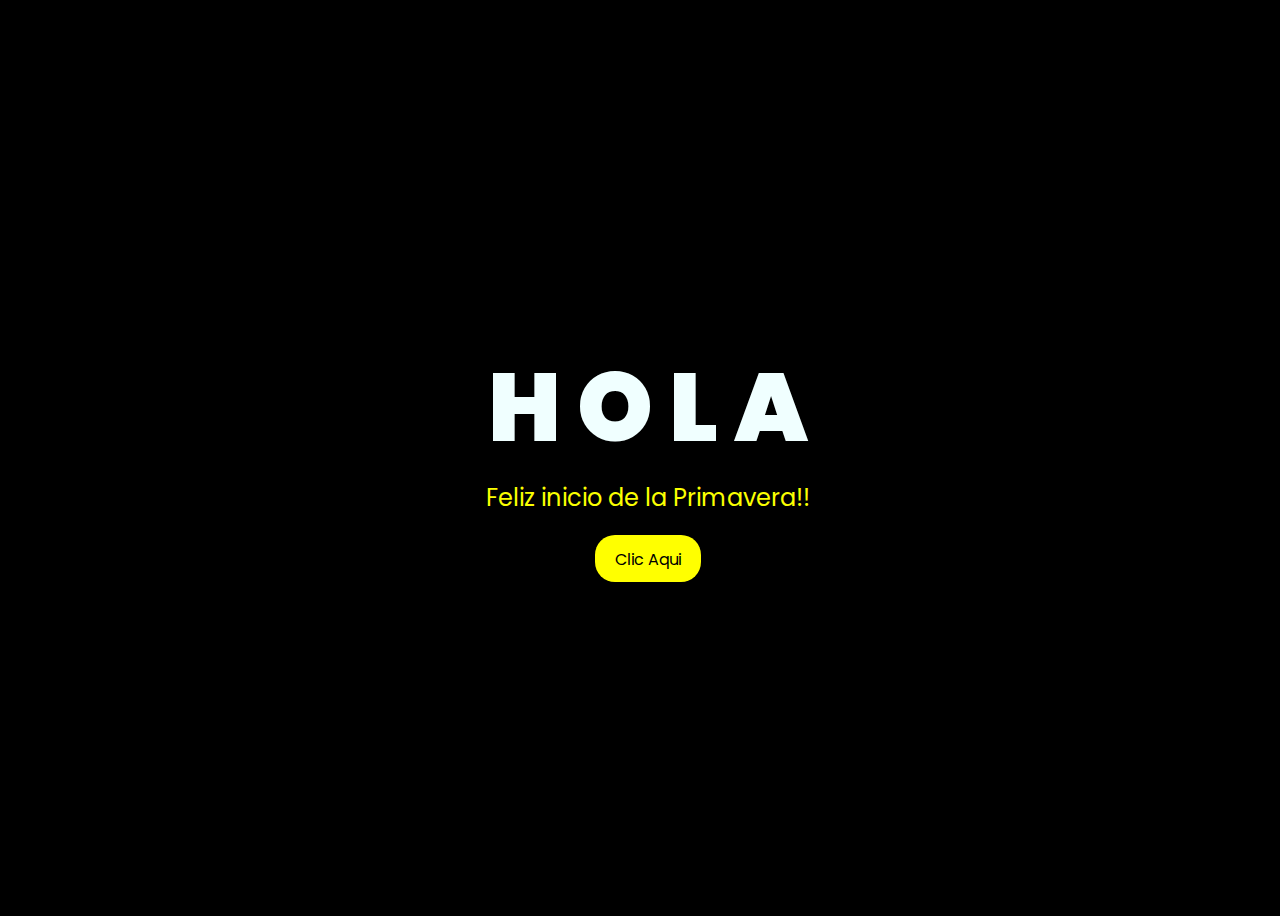
<file: index.html>
<!DOCTYPE html>
<html lang="en">
<head>
    <meta charset="UTF-8">
    <meta http-equiv="X-UA-Compatible" content="IE=edge">
    <meta name="viewport" content="width=device-width, initial-scale=1.0">
    <link rel="stylesheet" href="css/style.css">
    <link rel="icon" href="img/flowers.png" type="image/x-icon">
    <title>FLORES</title>
</head>
<body>
    <div class="greetings">

        <span>H</span>
        <span>O</span>
        <span>L</span>
        <span>A</span>
    </div>
    <div class="greetings">
        <span></span>
        <span></span>
        <span></span>
        <span></span>
        <span></span>
        <span></span>
    </div>
    <div class="description">
        <span>Feliz inicio de la Primavera!!</span>
    </div>
    <div class="button">
        <button>
            <a href="FLORES.html">Clic Aqui</a>
        </button>
        
    </div>
</body>
</html>
</file>
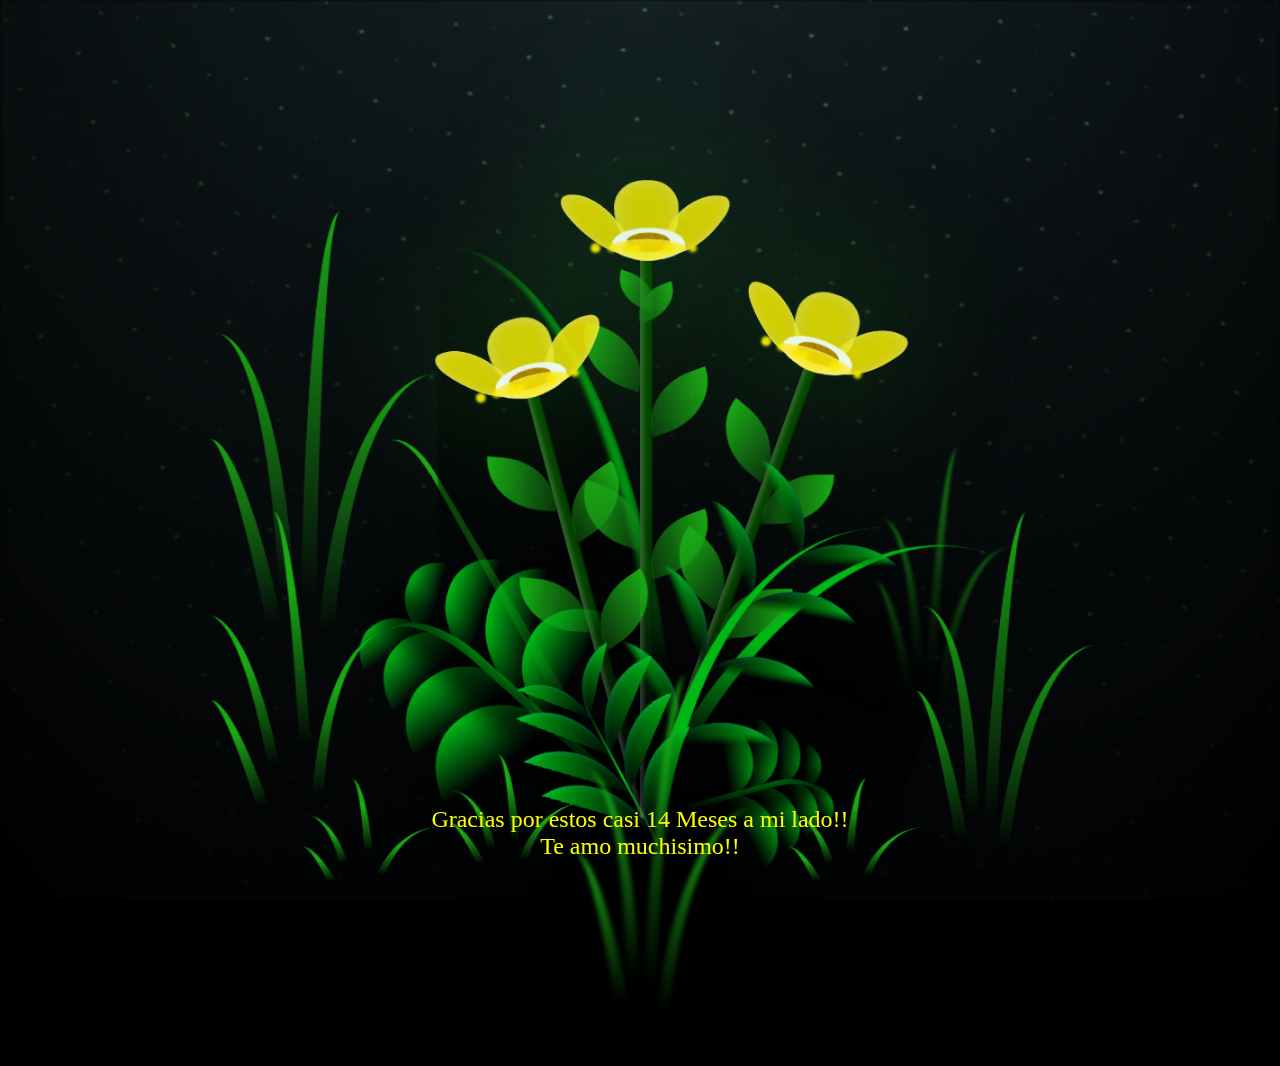
<file: FLORES.html>
<!DOCTYPE html>
<html lang="en">
<head>
    <meta charset="UTF-8">
    <meta http-equiv="X-UA-Compatible" content="IE=edge">
    <meta name="viewport" content="width=device-width, initial-scale=1.0">
    <link rel="stylesheet" href="css/main.css">
    <link rel="icon" href="img/flowers.png" type="image/x-icon">
    <title>FLORES</title>
</head>

<body class="container">
    <div class="night"></div>
    <div class="flowers">
      <div class="flower flower--1">
        <div class="flower__leafs flower__leafs--1">
          <div class="flower__leaf flower__leaf--1"></div>
          <div class="flower__leaf flower__leaf--2"></div>
          <div class="flower__leaf flower__leaf--3"></div>
          <div class="flower__leaf flower__leaf--4"></div>
          <div class="flower__white-circle"></div>
  
          <div class="flower__light flower__light--1"></div>
          <div class="flower__light flower__light--2"></div>
          <div class="flower__light flower__light--3"></div>
          <div class="flower__light flower__light--4"></div>
          <div class="flower__light flower__light--5"></div>
          <div class="flower__light flower__light--6"></div>
          <div class="flower__light flower__light--7"></div>
          <div class="flower__light flower__light--8"></div>
  
        </div>
        <div class="flower__line">
          <div class="flower__line__leaf flower__line__leaf--1"></div>
          <div class="flower__line__leaf flower__line__leaf--2"></div>
          <div class="flower__line__leaf flower__line__leaf--3"></div>
          <div class="flower__line__leaf flower__line__leaf--4"></div>
          <div class="flower__line__leaf flower__line__leaf--5"></div>
          <div class="flower__line__leaf flower__line__leaf--6"></div>
        </div>
      </div>
  
      <div class="flower flower--2">
        <div class="flower__leafs flower__leafs--2">
          <div class="flower__leaf flower__leaf--1"></div>
          <div class="flower__leaf flower__leaf--2"></div>
          <div class="flower__leaf flower__leaf--3"></div>
          <div class="flower__leaf flower__leaf--4"></div>
          <div class="flower__white-circle"></div>
  
          <div class="flower__light flower__light--1"></div>
          <div class="flower__light flower__light--2"></div>
          <div class="flower__light flower__light--3"></div>
          <div class="flower__light flower__light--4"></div>
          <div class="flower__light flower__light--5"></div>
          <div class="flower__light flower__light--6"></div>
          <div class="flower__light flower__light--7"></div>
          <div class="flower__light flower__light--8"></div>
  
        </div>
        <div class="flower__line">
          <div class="flower__line__leaf flower__line__leaf--1"></div>
          <div class="flower__line__leaf flower__line__leaf--2"></div>
          <div class="flower__line__leaf flower__line__leaf--3"></div>
          <div class="flower__line__leaf flower__line__leaf--4"></div>
        </div>
      </div>
  
      <div class="flower flower--3">
        <div class="flower__leafs flower__leafs--3">
          <div class="flower__leaf flower__leaf--1"></div>
          <div class="flower__leaf flower__leaf--2"></div>
          <div class="flower__leaf flower__leaf--3"></div>
          <div class="flower__leaf flower__leaf--4"></div>
          <div class="flower__white-circle"></div>
  
          <div class="flower__light flower__light--1"></div>
          <div class="flower__light flower__light--2"></div>
          <div class="flower__light flower__light--3"></div>
          <div class="flower__light flower__light--4"></div>
          <div class="flower__light flower__light--5"></div>
          <div class="flower__light flower__light--6"></div>
          <div class="flower__light flower__light--7"></div>
          <div class="flower__light flower__light--8"></div>
  
        </div>
        <div class="flower__line">
          <div class="flower__line__leaf flower__line__leaf--1"></div>
          <div class="flower__line__leaf flower__line__leaf--2"></div>
          <div class="flower__line__leaf flower__line__leaf--3"></div>
          <div class="flower__line__leaf flower__line__leaf--4"></div>
        </div>
      </div>
  
      <div class="grow-ans" style="--d:1.2s">
        <div class="flower__g-long">
          <div class="flower__g-long__top"></div>
          <div class="flower__g-long__bottom"></div>
        </div>
      </div>
  
      <div class="growing-grass">
        <div class="flower__grass flower__grass--1">
          <div class="flower__grass--top"></div>
          <div class="flower__grass--bottom"></div>
          <div class="flower__grass__leaf flower__grass__leaf--1"></div>
          <div class="flower__grass__leaf flower__grass__leaf--2"></div>
          <div class="flower__grass__leaf flower__grass__leaf--3"></div>
          <div class="flower__grass__leaf flower__grass__leaf--4"></div>
          <div class="flower__grass__leaf flower__grass__leaf--5"></div>
          <div class="flower__grass__leaf flower__grass__leaf--6"></div>
          <div class="flower__grass__leaf flower__grass__leaf--7"></div>
          <div class="flower__grass__leaf flower__grass__leaf--8"></div>
          <div class="flower__grass__overlay"></div>
        </div>
      </div>
  
      <div class="growing-grass">
        <div class="flower__grass flower__grass--2">
          <div class="flower__grass--top"></div>
          <div class="flower__grass--bottom"></div>
          <div class="flower__grass__leaf flower__grass__leaf--1"></div>
          <div class="flower__grass__leaf flower__grass__leaf--2"></div>
          <div class="flower__grass__leaf flower__grass__leaf--3"></div>
          <div class="flower__grass__leaf flower__grass__leaf--4"></div>
          <div class="flower__grass__leaf flower__grass__leaf--5"></div>
          <div class="flower__grass__leaf flower__grass__leaf--6"></div>
          <div class="flower__grass__leaf flower__grass__leaf--7"></div>
          <div class="flower__grass__leaf flower__grass__leaf--8"></div>
          <div class="flower__grass__overlay"></div>
        </div>
      </div>
  
      <div class="grow-ans" style="--d:2.4s">
        <div class="flower__g-right flower__g-right--1">
          <div class="leaf"></div>
        </div>
      </div>
  
      <div class="grow-ans" style="--d:2.8s">
        <div class="flower__g-right flower__g-right--2">
          <div class="leaf"></div>
        </div>
      </div>
  
      <div class="grow-ans" style="--d:2.8s">
        <div class="flower__g-front">
          <div class="flower__g-front__leaf-wrapper flower__g-front__leaf-wrapper--1">
            <div class="flower__g-front__leaf"></div>
          </div>
          <div class="flower__g-front__leaf-wrapper flower__g-front__leaf-wrapper--2">
            <div class="flower__g-front__leaf"></div>
          </div>
          <div class="flower__g-front__leaf-wrapper flower__g-front__leaf-wrapper--3">
            <div class="flower__g-front__leaf"></div>
          </div>
          <div class="flower__g-front__leaf-wrapper flower__g-front__leaf-wrapper--4">
            <div class="flower__g-front__leaf"></div>
          </div>
          <div class="flower__g-front__leaf-wrapper flower__g-front__leaf-wrapper--5">
            <div class="flower__g-front__leaf"></div>
          </div>
          <div class="flower__g-front__leaf-wrapper flower__g-front__leaf-wrapper--6">
            <div class="flower__g-front__leaf"></div>
          </div>
          <div class="flower__g-front__leaf-wrapper flower__g-front__leaf-wrapper--7">
            <div class="flower__g-front__leaf"></div>
          </div>
          <div class="flower__g-front__leaf-wrapper flower__g-front__leaf-wrapper--8">
            <div class="flower__g-front__leaf"></div>
          </div>
          <div class="flower__g-front__line"></div>
        </div>
      </div>
  
      <div class="grow-ans" style="--d:3.2s">
        <div class="flower__g-fr">
          <div class="leaf"></div>
          <div class="flower__g-fr__leaf flower__g-fr__leaf--1"></div>
          <div class="flower__g-fr__leaf flower__g-fr__leaf--2"></div>
          <div class="flower__g-fr__leaf flower__g-fr__leaf--3"></div>
          <div class="flower__g-fr__leaf flower__g-fr__leaf--4"></div>
          <div class="flower__g-fr__leaf flower__g-fr__leaf--5"></div>
          <div class="flower__g-fr__leaf flower__g-fr__leaf--6"></div>
          <div class="flower__g-fr__leaf flower__g-fr__leaf--7"></div>
          <div class="flower__g-fr__leaf flower__g-fr__leaf--8"></div>
        </div>
      </div>
  
      <div class="long-g long-g--0">
        <div class="grow-ans" style="--d:3s">
          <div class="leaf leaf--0"></div>
        </div>
        <div class="grow-ans" style="--d:2.2s">
          <div class="leaf leaf--1"></div>
        </div>
        <div class="grow-ans" style="--d:3.4s">
          <div class="leaf leaf--2"></div>
        </div>
        <div class="grow-ans" style="--d:3.6s">
          <div class="leaf leaf--3"></div>
        </div>
      </div>
  
      <div class="long-g long-g--1">
        <div class="grow-ans" style="--d:3.6s">
          <div class="leaf leaf--0"></div>
        </div>
        <div class="grow-ans" style="--d:3.8s">
          <div class="leaf leaf--1"></div>
        </div>
        <div class="grow-ans" style="--d:4s">
          <div class="leaf leaf--2"></div>
        </div>
        <div class="grow-ans" style="--d:4.2s">
          <div class="leaf leaf--3"></div>
        </div>
      </div>
  
      <div class="long-g long-g--2">
        <div class="grow-ans" style="--d:4s">
          <div class="leaf leaf--0"></div>
        </div>
        <div class="grow-ans" style="--d:4.2s">
          <div class="leaf leaf--1"></div>
        </div>
        <div class="grow-ans" style="--d:4.4s">
          <div class="leaf leaf--2"></div>
        </div>
        <div class="grow-ans" style="--d:4.6s">
          <div class="leaf leaf--3"></div>
        </div>
      </div>
  
      <div class="long-g long-g--3">
        <div class="grow-ans" style="--d:4s">
          <div class="leaf leaf--0"></div>
        </div>
        <div class="grow-ans" style="--d:4.2s">
          <div class="leaf leaf--1"></div>
        </div>
        <div class="grow-ans" style="--d:3s">
          <div class="leaf leaf--2"></div>
        </div>
        <div class="grow-ans" style="--d:3.6s">
          <div class="leaf leaf--3"></div>
        </div>
      </div>
  
      <div class="long-g long-g--4">
        <div class="grow-ans" style="--d:4s">
          <div class="leaf leaf--0"></div>
        </div>
        <div class="grow-ans" style="--d:4.2s">
          <div class="leaf leaf--1"></div>
        </div>
        <div class="grow-ans" style="--d:3s">
          <div class="leaf leaf--2"></div>
        </div>
        <div class="grow-ans" style="--d:3.6s">
          <div class="leaf leaf--3"></div>
        </div>
      </div>
  
      <div class="long-g long-g--5">
        <div class="grow-ans" style="--d:4s">
          <div class="leaf leaf--0"></div>
        </div>
        <div class="grow-ans" style="--d:4.2s">
          <div class="leaf leaf--1"></div>
        </div>
        <div class="grow-ans" style="--d:3s">
          <div class="leaf leaf--2"></div>
        </div>
        <div class="grow-ans" style="--d:3.6s">
          <div class="leaf leaf--3"></div>
        </div>
      </div>
  
      <div class="long-g long-g--6">
        <div class="grow-ans" style="--d:4.2s">
          <div class="leaf leaf--0"></div>
        </div>
        <div class="grow-ans" style="--d:4.4s">
          <div class="leaf leaf--1"></div>
        </div>
        <div class="grow-ans" style="--d:4.6s">
          <div class="leaf leaf--2"></div>
        </div>
        <div class="grow-ans" style="--d:4.8s">
          <div class="leaf leaf--3"></div>
        </div>
      </div>
  
      <div class="long-g long-g--7">
        <div class="grow-ans" style="--d:3s">
          <div class="leaf leaf--0"></div>
        </div>
        <div class="grow-ans" style="--d:3.2s">
          <div class="leaf leaf--1"></div>
        </div>
        <div class="grow-ans" style="--d:3.5s">
          <div class="leaf leaf--2"></div>
        </div>
        <div class="grow-ans" style="--d:3.6s">
          <div class="leaf leaf--3"></div>
        </div>
      </div>
    </div>
    <div class="description">
      <span>Gracias por estos casi 14 Meses a mi lado!!</span><br>
      <span>Te amo muchisimo!!</span>
    </div>
    <script src="main.js"></script>
  </body>
</html>
</file>
<file: css/style.css>
@import url('https://fonts.googleapis.com/css2?family=Poppins:ital,wght@0,500;1,900&display=swap');
*{
    font-family: 'Poppins',cursive;
}
body{
    color: azure;
    width: 100%;
    height: 100vh;
    display: flex;
    flex-direction: column;
    align-items: center;
    justify-content: center;
    background-color: black;
}
.greetings{
    font-size: 6rem;
    font-weight: 900;
}
.greetings > span{
    animation: glow 2.5s ease-in-out infinite;
}
@keyframes glow{
    0%, 100%{
        color: #fff;
        text-shadow: 0 0 12px #fbff00, 0 0 50px #fbff00, 0 0 100px #fbff00;
    }
    10%, 90%{
        color: #696565;
        text-shadow: none;
    }
}
.greetings > span:nth-child(2){
    animation-delay: .2s ;
}
.greetings > span:nth-child(3){
    animation-delay: .4s ;
}
.greetings > span:nth-child(4){
    animation-delay: .6s;
}
.greetings > span:nth-child(5){
    animation-delay: .8s;
}


.button a{
    text-decoration: none;
    font-size: 1rem;
    color: #111;
}

@media screen and (max-width:574px){
    .greetings{
        display: block;
        font-size: 3rem;
        font-weight: 500;
        text-align: center;
    }
    .description{
        font-size: 1rem;
    }
    
    .button a{
        font-size: .5rem;
    }
}

.description{
    font-size: 1.5rem;
    margin-bottom: 20px;
}
.description{
    color: #fbff00;
}

/* Estilo para el botón */
.button button {
    background-color: yellow; /* Fondo amarillo */
    border: none; /* Sin bordes */
    padding: 10px 20px; /* Ajusta el relleno según tu preferencia */
    font-size: 18px; /* Tamaño de fuente */
    cursor: pointer;
    position: relative; /* Necesario para el resplandor */
    border-radius: 20px; /* Esquinas redondeadas */
    transition: background-color 0.3s ease-in-out; /* Transición suave para el color de fondo */
  }
  
  /* Estilo para el enlace dentro del botón */
  .button button a {
    text-decoration: none; /* Elimina el subrayado del enlace */
    color: inherit; /* Hereda el color del texto del botón */
  }
  
  /* Efecto de resplandor al pasar el cursor sobre el botón */
  .button button:hover {
    background-color: orange; /* Cambia el color de fondo al pasar el mouse a naranja */
    box-shadow: 0 0 10px yellow, 0 0 20px yellow, 0 0 30px yellow; /* Efecto de resplandor amarillo */
  }
</file>
<file: css/main.css>
*,
*::after,
*::before {
  padding: 0;
  margin: 0;
  box-sizing: border-box;
}

:root {
  --dark-color: #000;
}

body {
  display: flex;
  align-items: flex-end;
  justify-content: center;
  min-height: 100vh;
  background-color: var(--dark-color);
  overflow: hidden;
  perspective: 1000px;
}

.night {
  position: fixed;
  left: 50%;
  top: 0;
  transform: translateX(-50%);
  width: 100%;
  height: 100%;
  filter: blur(0.1vmin);
  background-image: radial-gradient(ellipse at top, transparent 0%, var(--dark-color)), 
  radial-gradient(ellipse at bottom, var(--dark-color), rgba(145, 233, 255, 0.2)), 
  repeating-linear-gradient(220deg, rgb(0, 0, 0) 0px, rgb(0, 0, 0) 19px, transparent 19px, 
  transparent 22px), repeating-linear-gradient(189deg, rgb(0, 0, 0) 0px, rgb(0, 0, 0) 19px, 
  transparent 19px, transparent 22px), repeating-linear-gradient(148deg, rgb(0, 0, 0) 0px, 
  rgb(0, 0, 0) 19px, transparent 19px, transparent 22px), linear-gradient(90deg, rgb(21, 255, 0), 
  rgb(240, 240, 240));
}

.flowers {
  position: relative;
  transform: scale(0.9);
}

.flower {
  position: absolute;
  bottom: 10vmin;
  transform-origin: bottom center;
  z-index: 10;
  --fl-speed: 0.8s;
}
.flower--1 {
  -webkit-animation: moving-flower-1 4s linear infinite;
          animation: moving-flower-1 4s linear infinite;
}
.flower--1 .flower__line {
  height: 70vmin;
  -webkit-animation-delay: 0.3s;
          animation-delay: 0.3s;
}
.flower--1 .flower__line__leaf--1 {
  -webkit-animation: blooming-leaf-right var(--fl-speed) 1.6s backwards;
          animation: blooming-leaf-right var(--fl-speed) 1.6s backwards;
}
.flower--1 .flower__line__leaf--2 {
  -webkit-animation: blooming-leaf-right var(--fl-speed) 1.4s backwards;
          animation: blooming-leaf-right var(--fl-speed) 1.4s backwards;
}
.flower--1 .flower__line__leaf--3 {
  -webkit-animation: blooming-leaf-left var(--fl-speed) 1.2s backwards;
          animation: blooming-leaf-left var(--fl-speed) 1.2s backwards;
}
.flower--1 .flower__line__leaf--4 {
  -webkit-animation: blooming-leaf-left var(--fl-speed) 1s backwards;
          animation: blooming-leaf-left var(--fl-speed) 1s backwards;
}
.flower--1 .flower__line__leaf--5 {
  -webkit-animation: blooming-leaf-right var(--fl-speed) 1.8s backwards;
          animation: blooming-leaf-right var(--fl-speed) 1.8s backwards;
}
.flower--1 .flower__line__leaf--6 {
  -webkit-animation: blooming-leaf-left var(--fl-speed) 2s backwards;
          animation: blooming-leaf-left var(--fl-speed) 2s backwards;
}
.flower--2 {
  left: 50%;
  transform: rotate(20deg);
  -webkit-animation: moving-flower-2 4s linear infinite;
          animation: moving-flower-2 4s linear infinite;
}
.flower--2 .flower__line {
  height: 60vmin;
  -webkit-animation-delay: 0.6s;
          animation-delay: 0.6s;
}
.flower--2 .flower__line__leaf--1 {
  -webkit-animation: blooming-leaf-right var(--fl-speed) 1.9s backwards;
          animation: blooming-leaf-right var(--fl-speed) 1.9s backwards;
}
.flower--2 .flower__line__leaf--2 {
  -webkit-animation: blooming-leaf-right var(--fl-speed) 1.7s backwards;
          animation: blooming-leaf-right var(--fl-speed) 1.7s backwards;
}
.flower--2 .flower__line__leaf--3 {
  -webkit-animation: blooming-leaf-left var(--fl-speed) 1.5s backwards;
          animation: blooming-leaf-left var(--fl-speed) 1.5s backwards;
}
.flower--2 .flower__line__leaf--4 {
  -webkit-animation: blooming-leaf-left var(--fl-speed) 1.3s backwards;
          animation: blooming-leaf-left var(--fl-speed) 1.3s backwards;
}
.flower--3 {
  left: 50%;
  transform: rotate(-15deg);
  -webkit-animation: moving-flower-3 4s linear infinite;
          animation: moving-flower-3 4s linear infinite;
}
.flower--3 .flower__line {
  -webkit-animation-delay: 0.9s;
          animation-delay: 0.9s;
}
.flower--3 .flower__line__leaf--1 {
  -webkit-animation: blooming-leaf-right var(--fl-speed) 2.5s backwards;
          animation: blooming-leaf-right var(--fl-speed) 2.5s backwards;
}
.flower--3 .flower__line__leaf--2 {
  -webkit-animation: blooming-leaf-right var(--fl-speed) 2.3s backwards;
          animation: blooming-leaf-right var(--fl-speed) 2.3s backwards;
}
.flower--3 .flower__line__leaf--3 {
  -webkit-animation: blooming-leaf-left var(--fl-speed) 2.1s backwards;
          animation: blooming-leaf-left var(--fl-speed) 2.1s backwards;
}
.flower--3 .flower__line__leaf--4 {
  -webkit-animation: blooming-leaf-left var(--fl-speed) 1.9s backwards;
          animation: blooming-leaf-left var(--fl-speed) 1.9s backwards;
}
.flower__leafs {
  position: relative;
  -webkit-animation: blooming-flower 2s backwards;
          animation: blooming-flower 2s backwards;
}
.flower__leafs--1 {
  -webkit-animation-delay: 1.1s;
          animation-delay: 1.1s;
}
.flower__leafs--2 {
  -webkit-animation-delay: 1.4s;
          animation-delay: 1.4s;
}
.flower__leafs--3 {
  -webkit-animation-delay: 1.7s;
          animation-delay: 1.7s;
}
.flower__leafs::after {
  content: "";
  position: absolute;
  left: 0;
  top: 0;
  transform: translate(-50%, -100%);
  width: 8vmin;
  height: 8vmin;
  background-color: #1aaa15;
  filter: blur(10vmin);
}
.flower__leaf {
  position: absolute;
  bottom: 0;
  left: 50%;
  width: 8vmin;
  height: 11vmin;
  border-radius: 51% 49% 47% 53%/44% 45% 55% 69%;
  background-color: #1aaa15;
  background-image: linear-gradient(to top, #fce700, #fce700);
  transform-origin: bottom center;
  opacity: 0.9;
  box-shadow: inset 0 0 2vmin rgba(255, 255, 255, 0.5);
}
.flower__leaf--1 {
  transform: translate(-10%, 1%) rotateY(40deg) rotateX(-50deg);
}
.flower__leaf--2 {
  transform: translate(-50%, -4%) rotateX(40deg);
}
.flower__leaf--3 {
  transform: translate(-90%, 0%) rotateY(45deg) rotateX(50deg);
}
.flower__leaf--4 {
  width: 8vmin;
  height: 8vmin;
  transform-origin: bottom left;
  border-radius: 4vmin 10vmin 4vmin 4vmin;
  transform: translate(0%, 18%) rotateX(70deg) rotate(-43deg);
  background-image: linear-gradient(to top, #fce700, #fce700);
  z-index: 1;
  opacity: 0.8;
}
.flower__white-circle {
  position: absolute;
  left: -3.5vmin;
  top: -3vmin;
  width: 9vmin;
  height: 4vmin;
  border-radius: 50%;
  background-color: #ffffff;
}
.flower__white-circle::after {
  content: "";
  position: absolute;
  left: 50%;
  top: 45%;
  transform: translate(-50%, -50%);
  width: 60%;
  height: 60%;
  border-radius: inherit;
  background-image: repeating-linear-gradient(135deg, rgba(0, 0, 0, 0.03) 0px, 
  rgba(0, 0, 0, 0.03) 1px, transparent 1px, transparent 12px), repeating-linear-gradient(45deg, 
  rgba(0, 0, 0, 0.03) 0px, rgba(0, 0, 0, 0.03) 1px, transparent 1px, transparent 12px), 
  repeating-linear-gradient(67.5deg, rgba(0, 0, 0, 0.03) 0px, rgba(0, 0, 0, 0.03) 1px, 
  transparent 1px, transparent 12px), repeating-linear-gradient(135deg, rgba(0, 0, 0, 0.03) 0px, 
  rgba(0, 0, 0, 0.03) 1px, transparent 1px, transparent 12px), repeating-linear-gradient(45deg, 
  rgba(0, 0, 0, 0.03) 0px, rgba(0, 0, 0, 0.03) 1px, transparent 1px, transparent 12px), 
  repeating-linear-gradient(112.5deg, rgba(0, 0, 0, 0.03) 0px, rgba(0, 0, 0, 0.03) 1px, 
  transparent 1px, transparent 12px), repeating-linear-gradient(112.5deg, rgba(0, 0, 0, 0.03) 0px, 
  rgba(0, 0, 0, 0.03) 1px, transparent 1px, transparent 12px), repeating-linear-gradient(45deg, 
  rgba(0, 0, 0, 0.03) 0px, rgba(0, 0, 0, 0.03) 1px, transparent 1px, transparent 12px), 
  repeating-linear-gradient(22.5deg, rgba(0, 0, 0, 0.03) 0px, rgba(0, 0, 0, 0.03) 1px, 
  transparent 1px, transparent 12px), repeating-linear-gradient(45deg, rgba(0, 0, 0, 0.03) 0px, 
  rgba(0, 0, 0, 0.03) 1px, transparent 1px, transparent 12px), repeating-linear-gradient(22.5deg, 
  rgba(0, 0, 0, 0.03) 0px, rgba(0, 0, 0, 0.03) 1px, transparent 1px, transparent 12px), 
  repeating-linear-gradient(135deg, rgba(0, 0, 0, 0.03) 0px, rgba(0, 0, 0, 0.03) 1px, 
  transparent 1px, transparent 12px), repeating-linear-gradient(157.5deg, rgba(0, 0, 0, 0.03) 0px, 
  rgba(0, 0, 0, 0.03) 1px, transparent 1px, transparent 12px), repeating-linear-gradient(67.5deg, 
  rgba(0, 0, 0, 0.03) 0px, rgba(0, 0, 0, 0.03) 1px, transparent 1px, transparent 12px), 
  repeating-linear-gradient(67.5deg, rgba(0, 0, 0, 0.03) 0px, rgba(0, 0, 0, 0.03) 1px, 
  transparent 1px, transparent 12px), linear-gradient(90deg, rgb(190, 133, 0), rgb(190, 133, 0));
}
.flower__line {
  height: 55vmin;
  width: 1.5vmin;
  background-image: linear-gradient(to left, rgba(0, 0, 0, 0.2), transparent, 
  rgba(255, 255, 255, 0.2)), linear-gradient(to top, transparent 10%, #064600, #064600);
  box-shadow: inset 0 0 2px rgba(0, 0, 0, 0.5);
  -webkit-animation: grow-flower-tree 4s backwards;
          animation: grow-flower-tree 4s backwards;
}
.flower__line__leaf {
  --w: 7vmin;
  --h: calc(var(--w) + 2vmin);
  position: absolute;
  top: 20%;
  left: 90%;
  width: var(--w);
  height: var(--h);
  border-top-right-radius: var(--h);
  border-bottom-left-radius: var(--h);
  background-image: linear-gradient(to top, rgba(20, 122, 20, 0.4), #1aaa15);
}
.flower__line__leaf--1 {
  transform: rotate(70deg) rotateY(30deg);
}
.flower__line__leaf--2 {
  top: 45%;
  transform: rotate(70deg) rotateY(30deg);
}
.flower__line__leaf--3, .flower__line__leaf--4, .flower__line__leaf--6 {
  border-top-right-radius: 0;
  border-bottom-left-radius: 0;
  border-top-left-radius: var(--h);
  border-bottom-right-radius: var(--h);
  left: -460%;
  top: 12%;
  transform: rotate(-70deg) rotateY(30deg);
}
.flower__line__leaf--4 {
  top: 40%;
}
.flower__line__leaf--5 {
  top: 0;
  transform-origin: left;
  transform: rotate(70deg) rotateY(30deg) scale(0.6);
}
.flower__line__leaf--6 {
  top: -2%;
  left: -450%;
  transform-origin: right;
  transform: rotate(-70deg) rotateY(30deg) scale(0.6);
}
.flower__light {
  position: absolute;
  bottom: 0vmin;
  width: 1vmin;
  height: 1vmin;
  background-color: rgb(255, 251, 0);
  border-radius: 50%;
  filter: blur(0.2vmin);
  -webkit-animation: light-ans 4s linear infinite backwards;
          animation: light-ans 4s linear infinite backwards;
}
.flower__light:nth-child(odd) {
  background-color: #fce700;
}
.flower__light--1 {
  left: -2vmin;
  -webkit-animation-delay: 1s;
          animation-delay: 1s;
}
.flower__light--2 {
  left: 3vmin;
  -webkit-animation-delay: 0.5s;
          animation-delay: 0.5s;
}
.flower__light--3 {
  left: -6vmin;
  -webkit-animation-delay: 0.3s;
          animation-delay: 0.3s;
}
.flower__light--4 {
  left: 6vmin;
  -webkit-animation-delay: 0.9s;
          animation-delay: 0.9s;
}
.flower__light--5 {
  left: -1vmin;
  -webkit-animation-delay: 1.5s;
          animation-delay: 1.5s;
}
.flower__light--6 {
  left: -4vmin;
  -webkit-animation-delay: 3s;
          animation-delay: 3s;
}
.flower__light--7 {
  left: 3vmin;
  -webkit-animation-delay: 2s;
          animation-delay: 2s;
}
.flower__light--8 {
  left: -6vmin;
  -webkit-animation-delay: 3.5s;
          animation-delay: 3.5s;
}
.flower__grass {
  --c: #00b815;
  --line-w: 1.5vmin;
  position: absolute;
  bottom: 12vmin;
  left: -7vmin;
  display: flex;
  flex-direction: column;
  align-items: flex-end;
  z-index: 20;
  transform-origin: bottom center;
  transform: rotate(-48deg) rotateY(40deg);
}
.flower__grass--1 {
  -webkit-animation: moving-grass 2s linear infinite;
          animation: moving-grass 2s linear infinite;
}
.flower__grass--2 {
  left: 2vmin;
  bottom: 10vmin;
  transform: scale(0.5) rotate(75deg) rotateX(10deg) rotateY(-200deg);
  opacity: 0.8;
  z-index: 0;
  -webkit-animation: moving-grass--2 1.5s linear infinite;
          animation: moving-grass--2 1.5s linear infinite;
}
.flower__grass--top {
  width: 7vmin;
  height: 10vmin;
  border-top-right-radius: 100%;
  border-right: var(--line-w) solid var(--c);
  transform-origin: bottom center;
  transform: rotate(-2deg);
}
.flower__grass--bottom {
  margin-top: -2px;
  width: var(--line-w);
  height: 25vmin;
  background-image: linear-gradient(to top, transparent, var(--c));
}
.flower__grass__leaf {
  --size: 10vmin;
  position: absolute;
  width: calc(var(--size) * 2.1);
  height: var(--size);
  border-top-left-radius: var(--size);
  border-top-right-radius: var(--size);
  background-image: linear-gradient(to top, transparent, transparent 30%, var(--c));
  z-index: 100;
}
.flower__grass__leaf--1 {
  top: -6%;
  left: 30%;
  --size: 6vmin;
  transform: rotate(-20deg);
  -webkit-animation: growing-grass-ans--1 2s 2.6s backwards;
          animation: growing-grass-ans--1 2s 2.6s backwards;
}
@-webkit-keyframes growing-grass-ans--1 {
  0% {
    transform-origin: bottom left;
    transform: rotate(-20deg) scale(0);
  }
}
@keyframes growing-grass-ans--1 {
  0% {
    transform-origin: bottom left;
    transform: rotate(-20deg) scale(0);
  }
}
.flower__grass__leaf--2 {
  top: -5%;
  left: -110%;
  --size: 6vmin;
  transform: rotate(10deg);
  -webkit-animation: growing-grass-ans--2 2s 2.4s linear backwards;
          animation: growing-grass-ans--2 2s 2.4s linear backwards;
}
@-webkit-keyframes growing-grass-ans--2 {
  0% {
    transform-origin: bottom right;
    transform: rotate(10deg) scale(0);
  }
}
@keyframes growing-grass-ans--2 {
  0% {
    transform-origin: bottom right;
    transform: rotate(10deg) scale(0);
  }
}
.flower__grass__leaf--3 {
  top: 5%;
  left: 60%;
  --size: 8vmin;
  transform: rotate(-18deg) rotateX(-20deg);
  -webkit-animation: growing-grass-ans--3 2s 2.2s linear backwards;
          animation: growing-grass-ans--3 2s 2.2s linear backwards;
}
@-webkit-keyframes growing-grass-ans--3 {
  0% {
    transform-origin: bottom left;
    transform: rotate(-18deg) rotateX(-20deg) scale(0);
  }
}
@keyframes growing-grass-ans--3 {
  0% {
    transform-origin: bottom left;
    transform: rotate(-18deg) rotateX(-20deg) scale(0);
  }
}
.flower__grass__leaf--4 {
  top: 6%;
  left: -135%;
  --size: 8vmin;
  transform: rotate(2deg);
  -webkit-animation: growing-grass-ans--4 2s 2s linear backwards;
          animation: growing-grass-ans--4 2s 2s linear backwards;
}
@-webkit-keyframes growing-grass-ans--4 {
  0% {
    transform-origin: bottom right;
    transform: rotate(2deg) scale(0);
  }
}
@keyframes growing-grass-ans--4 {
  0% {
    transform-origin: bottom right;
    transform: rotate(2deg) scale(0);
  }
}
.flower__grass__leaf--5 {
  top: 20%;
  left: 60%;
  --size: 10vmin;
  transform: rotate(-24deg) rotateX(-20deg);
  -webkit-animation: growing-grass-ans--5 2s 1.8s linear backwards;
          animation: growing-grass-ans--5 2s 1.8s linear backwards;
}
@-webkit-keyframes growing-grass-ans--5 {
  0% {
    transform-origin: bottom left;
    transform: rotate(-24deg) rotateX(-20deg) scale(0);
  }
}
@keyframes growing-grass-ans--5 {
  0% {
    transform-origin: bottom left;
    transform: rotate(-24deg) rotateX(-20deg) scale(0);
  }
}
.flower__grass__leaf--6 {
  top: 22%;
  left: -180%;
  --size: 10vmin;
  transform: rotate(10deg);
  -webkit-animation: growing-grass-ans--6 2s 1.6s linear backwards;
          animation: growing-grass-ans--6 2s 1.6s linear backwards;
}
@-webkit-keyframes growing-grass-ans--6 {
  0% {
    transform-origin: bottom right;
    transform: rotate(10deg) scale(0);
  }
}
@keyframes growing-grass-ans--6 {
  0% {
    transform-origin: bottom right;
    transform: rotate(10deg) scale(0);
  }
}
.flower__grass__leaf--7 {
  top: 39%;
  left: 70%;
  --size: 10vmin;
  transform: rotate(-10deg);
  -webkit-animation: growing-grass-ans--7 2s 1.4s linear backwards;
          animation: growing-grass-ans--7 2s 1.4s linear backwards;
}
@-webkit-keyframes growing-grass-ans--7 {
  0% {
    transform-origin: bottom left;
    transform: rotate(-10deg) scale(0);
  }
}
@keyframes growing-grass-ans--7 {
  0% {
    transform-origin: bottom left;
    transform: rotate(-10deg) scale(0);
  }
}
.flower__grass__leaf--8 {
  top: 40%;
  left: -215%;
  --size: 11vmin;
  transform: rotate(10deg);
  -webkit-animation: growing-grass-ans--8 2s 1.2s linear backwards;
          animation: growing-grass-ans--8 2s 1.2s linear backwards;
}
@-webkit-keyframes growing-grass-ans--8 {
  0% {
    transform-origin: bottom right;
    transform: rotate(10deg) scale(0);
  }
}
@keyframes growing-grass-ans--8 {
  0% {
    transform-origin: bottom right;
    transform: rotate(10deg) scale(0);
  }
}
.flower__grass__overlay {
  position: absolute;
  top: -10%;
  right: 0%;
  width: 100%;
  height: 100%;
  background-color: rgba(0, 0, 0, 0.6);
  filter: blur(1.5vmin);
  z-index: 100;
}
.flower__g-long {
  --w: 2vmin;
  --h: 6vmin;
  --c: #1aaa15;
  position: absolute;
  bottom: 10vmin;
  left: -3vmin;
  transform-origin: bottom center;
  transform: rotate(-30deg) rotateY(-20deg);
  display: flex;
  flex-direction: column;
  align-items: flex-end;
  -webkit-animation: flower-g-long-ans 3s linear infinite;
          animation: flower-g-long-ans 3s linear infinite;
}
@-webkit-keyframes flower-g-long-ans {
  0%, 100% {
    transform: rotate(-30deg) rotateY(-20deg);
  }
  50% {
    transform: rotate(-32deg) rotateY(-20deg);
  }
}
@keyframes flower-g-long-ans {
  0%, 100% {
    transform: rotate(-30deg) rotateY(-20deg);
  }
  50% {
    transform: rotate(-32deg) rotateY(-20deg);
  }
}
.flower__g-long__top {
  top: calc(var(--h) * -1);
  width: calc(var(--w) + 1vmin);
  height: var(--h);
  border-top-right-radius: 100%;
  border-right: 0.7vmin solid var(--c);
  transform: translate(-0.7vmin, 1vmin);
}
.flower__g-long__bottom {
  width: var(--w);
  height: 50vmin;
  transform-origin: bottom center;
  background-image: linear-gradient(to top, transparent 30%, var(--c));
  box-shadow: inset 0 0 2px rgba(0, 0, 0, 0.5);
  -webkit-clip-path: polygon(35% 0, 65% 1%, 100% 100%, 0% 100%);
          clip-path: polygon(35% 0, 65% 1%, 100% 100%, 0% 100%);
}
.flower__g-right {
  position: absolute;
  bottom: 6vmin;
  left: -2vmin;
  transform-origin: bottom left;
  transform: rotate(20deg);
}
.flower__g-right .leaf {
  width: 30vmin;
  height: 50vmin;
  border-top-left-radius: 100%;
  border-left: 2vmin solid #00b815;
  background-image: linear-gradient(to bottom, transparent, var(--dark-color) 60%);
  -webkit-mask-image: linear-gradient(to top, transparent 30%, #00b815 60%);
}
.flower__g-right--1 {
  -webkit-animation: flower-g-right-ans 2.5s linear infinite;
          animation: flower-g-right-ans 2.5s linear infinite;
}
.flower__g-right--2 {
  left: 5vmin;
  transform: rotateY(-180deg);
  -webkit-animation: flower-g-right-ans--2 3s linear infinite;
          animation: flower-g-right-ans--2 3s linear infinite;
}
.flower__g-right--2 .leaf {
  height: 75vmin;
  filter: blur(0.3vmin);
  opacity: 0.8;
}
@-webkit-keyframes flower-g-right-ans {
  0%, 100% {
    transform: rotate(20deg);
  }
  50% {
    transform: rotate(24deg) rotateX(-20deg);
  }
}
@keyframes flower-g-right-ans {
  0%, 100% {
    transform: rotate(20deg);
  }
  50% {
    transform: rotate(24deg) rotateX(-20deg);
  }
}
@-webkit-keyframes flower-g-right-ans--2 {
  0%, 100% {
    transform: rotateY(-180deg) rotate(0deg) rotateX(-20deg);
  }
  50% {
    transform: rotateY(-180deg) rotate(6deg) rotateX(-20deg);
  }
}
@keyframes flower-g-right-ans--2 {
  0%, 100% {
    transform: rotateY(-180deg) rotate(0deg) rotateX(-20deg);
  }
  50% {
    transform: rotateY(-180deg) rotate(6deg) rotateX(-20deg);
  }
}
.flower__g-front {
  position: absolute;
  bottom: 6vmin;
  left: 2.5vmin;
  z-index: 100;
  transform-origin: bottom center;
  transform: rotate(-28deg) rotateY(30deg) scale(1.04);
  -webkit-animation: flower__g-front-ans 2s linear infinite;
          animation: flower__g-front-ans 2s linear infinite;
}
@-webkit-keyframes flower__g-front-ans {
  0%, 100% {
    transform: rotate(-28deg) rotateY(30deg) scale(1.04);
  }
  50% {
    transform: rotate(-35deg) rotateY(40deg) scale(1.04);
  }
}
@keyframes flower__g-front-ans {
  0%, 100% {
    transform: rotate(-28deg) rotateY(30deg) scale(1.04);
  }
  50% {
    transform: rotate(-35deg) rotateY(40deg) scale(1.04);
  }
}
.flower__g-front__line {
  width: 0.3vmin;
  height: 20vmin;
  background-image: linear-gradient(to top, transparent, #00b815, transparent 100%);
  position: relative;
}
.flower__g-front__leaf-wrapper {
  position: absolute;
  top: 0;
  left: 0;
  transform-origin: bottom left;
  transform: rotate(10deg);
}
.flower__g-front__leaf-wrapper:nth-child(even) {
  left: 0vmin;
  transform: rotateY(-180deg) rotate(5deg);
  -webkit-animation: flower__g-front__leaf-left-ans 1s ease-in backwards;
          animation: flower__g-front__leaf-left-ans 1s ease-in backwards;
}
.flower__g-front__leaf-wrapper:nth-child(odd) {
  -webkit-animation: flower__g-front__leaf-ans 1s ease-in backwards;
          animation: flower__g-front__leaf-ans 1s ease-in backwards;
}
.flower__g-front__leaf-wrapper--1 {
  top: -8vmin;
  transform: scale(0.7);
  -webkit-animation: flower__g-front__leaf-ans 1s 5.5s ease-in backwards !important;
          animation: flower__g-front__leaf-ans 1s 5.5s ease-in backwards !important;
}
.flower__g-front__leaf-wrapper--2 {
  top: -8vmin;
  transform: rotateY(-180deg) scale(0.7) !important;
  -webkit-animation: flower__g-front__leaf-left-ans-2 1s 4.6s ease-in backwards !important;
          animation: flower__g-front__leaf-left-ans-2 1s 4.6s ease-in backwards !important;
}
.flower__g-front__leaf-wrapper--3 {
  top: -3vmin;
  -webkit-animation: flower__g-front__leaf-ans 1s 4.6s ease-in backwards;
          animation: flower__g-front__leaf-ans 1s 4.6s ease-in backwards;
}
.flower__g-front__leaf-wrapper--4 {
  top: -3vmin;
  transform: rotateY(-180deg) scale(0.9) !important;
  -webkit-animation: flower__g-front__leaf-left-ans-2 1s 4.6s ease-in backwards !important;
          animation: flower__g-front__leaf-left-ans-2 1s 4.6s ease-in backwards !important;
}
@-webkit-keyframes flower__g-front__leaf-left-ans-2 {
  0% {
    transform: rotateY(-180deg) scale(0);
  }
}
@keyframes flower__g-front__leaf-left-ans-2 {
  0% {
    transform: rotateY(-180deg) scale(0);
  }
}
.flower__g-front__leaf-wrapper--5, .flower__g-front__leaf-wrapper--6 {
  top: 2vmin;
}
.flower__g-front__leaf-wrapper--7, .flower__g-front__leaf-wrapper--8 {
  top: 6.5vmin;
}
.flower__g-front__leaf-wrapper--2 {
  -webkit-animation-delay: 5.2s !important;
          animation-delay: 5.2s !important;
}
.flower__g-front__leaf-wrapper--3 {
  -webkit-animation-delay: 4.9s !important;
          animation-delay: 4.9s !important;
}
.flower__g-front__leaf-wrapper--5 {
  -webkit-animation-delay: 4.3s !important;
          animation-delay: 4.3s !important;
}
.flower__g-front__leaf-wrapper--6 {
  -webkit-animation-delay: 4.1s !important;
          animation-delay: 4.1s !important;
}
.flower__g-front__leaf-wrapper--7 {
  -webkit-animation-delay: 3.8s !important;
          animation-delay: 3.8s !important;
}
.flower__g-front__leaf-wrapper--8 {
  -webkit-animation-delay: 3.5s !important;
          animation-delay: 3.5s !important;
}
@-webkit-keyframes flower__g-front__leaf-ans {
  0% {
    transform: rotate(10deg) scale(0);
  }
}
@keyframes flower__g-front__leaf-ans {
  0% {
    transform: rotate(10deg) scale(0);
  }
}
@-webkit-keyframes flower__g-front__leaf-left-ans {
  0% {
    transform: rotateY(-180deg) rotate(5deg) scale(0);
  }
}
@keyframes flower__g-front__leaf-left-ans {
  0% {
    transform: rotateY(-180deg) rotate(5deg) scale(0);
  }
}
.flower__g-front__leaf {
  width: 10vmin;
  height: 10vmin;
  border-radius: 100% 0% 0% 100%/100% 100% 0% 0%;
  box-shadow: inset 0 2px 1vmin hsla(184deg, 97%, 58%, 0.2);
  background-image: linear-gradient(to bottom left, transparent, var(--dark-color)), 
  linear-gradient(to bottom right, #00b815 50%, transparent 50%, transparent);
  -webkit-mask-image: linear-gradient(to bottom right, #00b815 50%, transparent 50%, transparent);
  mask-image: linear-gradient(to bottom right, #00b815 50%, transparent 50%, transparent);
}
.flower__g-fr {
  position: absolute;
  bottom: -4vmin;
  left: vmin;
  transform-origin: bottom left;
  z-index: 10;
  -webkit-animation: flower__g-fr-ans 2s linear infinite;
          animation: flower__g-fr-ans 2s linear infinite;
}
@-webkit-keyframes flower__g-fr-ans {
  0%, 100% {
    transform: rotate(2deg);
  }
  50% {
    transform: rotate(4deg);
  }
}
@keyframes flower__g-fr-ans {
  0%, 100% {
    transform: rotate(2deg);
  }
  50% {
    transform: rotate(4deg);
  }
}
.flower__g-fr .leaf {
  width: 30vmin;
  height: 50vmin;
  border-top-left-radius: 100%;
  border-left: 2vmin solid #00b815;
  -webkit-mask-image: linear-gradient(to top, transparent 25%, #00b815 50%);
  position: relative;
  z-index: 1;
}
.flower__g-fr__leaf {
  position: absolute;
  top: 0;
  left: 0;
  width: 10vmin;
  height: 10vmin;
  border-radius: 100% 0% 0% 100%/100% 100% 0% 0%;
  box-shadow: inset 0 2px 1vmin hsla(184deg, 97%, 58%, 0.2);
  background-image: linear-gradient(to bottom left, transparent, var(--dark-color) 98%), 
  linear-gradient(to bottom right, #00b815 45%, transparent 50%, transparent);
  -webkit-mask-image: linear-gradient(135deg, #00b815 40%, transparent 50%, transparent);
}
.flower__g-fr__leaf--1 {
  left: 20vmin;
  transform: rotate(45deg);
  -webkit-animation: flower__g-fr-leaft-ans-1 0.5s 5.2s linear backwards;
          animation: flower__g-fr-leaft-ans-1 0.5s 5.2s linear backwards;
}
@-webkit-keyframes flower__g-fr-leaft-ans-1 {
  0% {
    transform-origin: left;
    transform: rotate(45deg) scale(0);
  }
}
@keyframes flower__g-fr-leaft-ans-1 {
  0% {
    transform-origin: left;
    transform: rotate(45deg) scale(0);
  }
}
.flower__g-fr__leaf--2 {
  left: 12vmin;
  top: -7vmin;
  transform: rotate(25deg) rotateY(-180deg);
  -webkit-animation: flower__g-fr-leaft-ans-6 0.5s 5s linear backwards;
          animation: flower__g-fr-leaft-ans-6 0.5s 5s linear backwards;
}
.flower__g-fr__leaf--3 {
  left: 15vmin;
  top: 6vmin;
  transform: rotate(55deg);
  -webkit-animation: flower__g-fr-leaft-ans-5 0.5s 4.8s linear backwards;
          animation: flower__g-fr-leaft-ans-5 0.5s 4.8s linear backwards;
}
.flower__g-fr__leaf--4 {
  left: 6vmin;
  top: -2vmin;
  transform: rotate(25deg) rotateY(-180deg);
  -webkit-animation: flower__g-fr-leaft-ans-6 0.5s 4.6s linear backwards;
          animation: flower__g-fr-leaft-ans-6 0.5s 4.6s linear backwards;
}
.flower__g-fr__leaf--5 {
  left: 10vmin;
  top: 14vmin;
  transform: rotate(55deg);
  -webkit-animation: flower__g-fr-leaft-ans-5 0.5s 4.4s linear backwards;
          animation: flower__g-fr-leaft-ans-5 0.5s 4.4s linear backwards;
}
@-webkit-keyframes flower__g-fr-leaft-ans-5 {
  0% {
    transform-origin: left;
    transform: rotate(55deg) scale(0);
  }
}
@keyframes flower__g-fr-leaft-ans-5 {
  0% {
    transform-origin: left;
    transform: rotate(55deg) scale(0);
  }
}
.flower__g-fr__leaf--6 {
  left: 0vmin;
  top: 6vmin;
  transform: rotate(25deg) rotateY(-180deg);
  -webkit-animation: flower__g-fr-leaft-ans-6 0.5s 4.2s linear backwards;
          animation: flower__g-fr-leaft-ans-6 0.5s 4.2s linear backwards;
}
@-webkit-keyframes flower__g-fr-leaft-ans-6 {
  0% {
    transform-origin: right;
    transform: rotate(25deg) rotateY(-180deg) scale(0);
  }
}
@keyframes flower__g-fr-leaft-ans-6 {
  0% {
    transform-origin: right;
    transform: rotate(25deg) rotateY(-180deg) scale(0);
  }
}
.flower__g-fr__leaf--7 {
  left: 5vmin;
  top: 22vmin;
  transform: rotate(45deg);
  -webkit-animation: flower__g-fr-leaft-ans-7 0.5s 4s linear backwards;
          animation: flower__g-fr-leaft-ans-7 0.5s 4s linear backwards;
}
@-webkit-keyframes flower__g-fr-leaft-ans-7 {
  0% {
    transform-origin: left;
    transform: rotate(45deg) scale(0);
  }
}
@keyframes flower__g-fr-leaft-ans-7 {
  0% {
    transform-origin: left;
    transform: rotate(45deg) scale(0);
  }
}
.flower__g-fr__leaf--8 {
  left: -4vmin;
  top: 15vmin;
  transform: rotate(15deg) rotateY(-180deg);
  -webkit-animation: flower__g-fr-leaft-ans-8 0.5s 3.8s linear backwards;
          animation: flower__g-fr-leaft-ans-8 0.5s 3.8s linear backwards;
}
@-webkit-keyframes flower__g-fr-leaft-ans-8 {
  0% {
    transform-origin: right;
    transform: rotate(15deg) rotateY(-180deg) scale(0);
  }
}
@keyframes flower__g-fr-leaft-ans-8 {
  0% {
    transform-origin: right;
    transform: rotate(15deg) rotateY(-180deg) scale(0);
  }
}

.long-g {
  position: absolute;
  bottom: 25vmin;
  left: -42vmin;
  transform-origin: bottom left;
}
.long-g--1 {
  bottom: 0vmin;
  transform: scale(0.8) rotate(-5deg);
}
.long-g--1 .leaf {
  -webkit-mask-image: linear-gradient(to top, transparent 40%, #00b815 80%) !important;
}
.long-g--1 .leaf--1 {
  --w: 5vmin;
  --h: 60vmin;
  left: -2vmin;
  transform: rotate(3deg) rotateY(-180deg);
}
.long-g--2, .long-g--3 {
  bottom: -3vmin;
  left: -35vmin;
  transform-origin: center;
  transform: scale(0.6) rotateX(60deg);
}
.long-g--2 .leaf, .long-g--3 .leaf {
  -webkit-mask-image: linear-gradient(to top, transparent 50%, #00b815 80%) !important;
}
.long-g--2 .leaf--1, .long-g--3 .leaf--1 {
  left: -1vmin;
  transform: rotateY(-180deg);
}
.long-g--3 {
  left: -17vmin;
  bottom: 0vmin;
}
.long-g--3 .leaf {
  -webkit-mask-image: linear-gradient(to top, transparent 40%, #00b815 80%) !important;
}
.long-g--4 {
  left: 25vmin;
  bottom: -3vmin;
  transform-origin: center;
  transform: scale(0.6) rotateX(60deg);
}
.long-g--4 .leaf {
  -webkit-mask-image: linear-gradient(to top, transparent 50%, #00b815 80%) !important;
}
.long-g--5 {
  left: 42vmin;
  bottom: 0vmin;
  transform: scale(0.8) rotate(2deg);
}
.long-g--6 {
  left: 0vmin;
  bottom: -20vmin;
  z-index: 100;
  filter: blur(0.3vmin);
  transform: scale(0.8) rotate(2deg);
}
.long-g--7 {
  left: 35vmin;
  bottom: 20vmin;
  z-index: -1;
  filter: blur(0.3vmin);
  transform: scale(0.6) rotate(2deg);
  opacity: 0.7;
}
.long-g .leaf {
  --w: 15vmin;
  --h: 40vmin;
  --c: #1aaa15;
  position: absolute;
  bottom: 0;
  width: var(--w);
  height: var(--h);
  border-top-left-radius: 100%;
  border-left: 2vmin solid var(--c);
  -webkit-mask-image: linear-gradient(to top, transparent 20%, var(--dark-color));
  transform-origin: bottom center;
}
.long-g .leaf--0 {
  left: 2vmin;
  -webkit-animation: leaf-ans-1 4s linear infinite;
          animation: leaf-ans-1 4s linear infinite;
}
.long-g .leaf--1 {
  --w: 5vmin;
  --h: 60vmin;
  -webkit-animation: leaf-ans-1 4s linear infinite;
          animation: leaf-ans-1 4s linear infinite;
}
.long-g .leaf--2 {
  --w: 10vmin;
  --h: 40vmin;
  left: -0.5vmin;
  bottom: 5vmin;
  transform-origin: bottom left;
  transform: rotateY(-180deg);
  -webkit-animation: leaf-ans-2 3s linear infinite;
          animation: leaf-ans-2 3s linear infinite;
}
.long-g .leaf--3 {
  --w: 5vmin;
  --h: 30vmin;
  left: -1vmin;
  bottom: 3.2vmin;
  transform-origin: bottom left;
  transform: rotate(-10deg) rotateY(-180deg);
  -webkit-animation: leaf-ans-3 3s linear infinite;
          animation: leaf-ans-3 3s linear infinite;
}

@-webkit-keyframes leaf-ans-1 {
  0%, 100% {
    transform: rotate(-5deg) scale(1);
  }
  50% {
    transform: rotate(5deg) scale(1.1);
  }
}

@keyframes leaf-ans-1 {
  0%, 100% {
    transform: rotate(-5deg) scale(1);
  }
  50% {
    transform: rotate(5deg) scale(1.1);
  }
}
@-webkit-keyframes leaf-ans-2 {
  0%, 100% {
    transform: rotateY(-180deg) rotate(5deg);
  }
  50% {
    transform: rotateY(-180deg) rotate(0deg) scale(1.1);
  }
}
@keyframes leaf-ans-2 {
  0%, 100% {
    transform: rotateY(-180deg) rotate(5deg);
  }
  50% {
    transform: rotateY(-180deg) rotate(0deg) scale(1.1);
  }
}
@-webkit-keyframes leaf-ans-3 {
  0%, 100% {
    transform: rotate(-10deg) rotateY(-180deg);
  }
  50% {
    transform: rotate(-20deg) rotateY(-180deg);
  }
}
@keyframes leaf-ans-3 {
  0%, 100% {
    transform: rotate(-10deg) rotateY(-180deg);
  }
  50% {
    transform: rotate(-20deg) rotateY(-180deg);
  }
}
.grow-ans {
  -webkit-animation: grow-ans 2s var(--d) backwards;
          animation: grow-ans 2s var(--d) backwards;
}

@-webkit-keyframes grow-ans {
  0% {
    transform: scale(0);
    opacity: 0;
  }
}

@keyframes grow-ans {
  0% {
    transform: scale(0);
    opacity: 0;
  }
}
@-webkit-keyframes light-ans {
  0% {
    opacity: 0;
    transform: translateY(0vmin);
  }
  25% {
    opacity: 1;
    transform: translateY(-5vmin) translateX(-2vmin);
  }
  50% {
    opacity: 1;
    transform: translateY(-15vmin) translateX(2vmin);
    filter: blur(0.2vmin);
  }
  75% {
    transform: translateY(-20vmin) translateX(-2vmin);
    filter: blur(0.2vmin);
  }
  100% {
    transform: translateY(-30vmin);
    opacity: 0;
    filter: blur(1vmin);
  }
}
@keyframes light-ans {
  0% {
    opacity: 0;
    transform: translateY(0vmin);
  }
  25% {
    opacity: 1;
    transform: translateY(-5vmin) translateX(-2vmin);
  }
  50% {
    opacity: 1;
    transform: translateY(-15vmin) translateX(2vmin);
    filter: blur(0.2vmin);
  }
  75% {
    transform: translateY(-20vmin) translateX(-2vmin);
    filter: blur(0.2vmin);
  }
  100% {
    transform: translateY(-30vmin);
    opacity: 0;
    filter: blur(1vmin);
  }
}
@-webkit-keyframes moving-flower-1 {
  0%, 100% {
    transform: rotate(2deg);
  }
  50% {
    transform: rotate(-2deg);
  }
}
@keyframes moving-flower-1 {
  0%, 100% {
    transform: rotate(2deg);
  }
  50% {
    transform: rotate(-2deg);
  }
}
@-webkit-keyframes moving-flower-2 {
  0%, 100% {
    transform: rotate(18deg);
  }
  50% {
    transform: rotate(14deg);
  }
}
@keyframes moving-flower-2 {
  0%, 100% {
    transform: rotate(18deg);
  }
  50% {
    transform: rotate(14deg);
  }
}
@-webkit-keyframes moving-flower-3 {
  0%, 100% {
    transform: rotate(-18deg);
  }
  50% {
    transform: rotate(-20deg) rotateY(-10deg);
  }
}
@keyframes moving-flower-3 {
  0%, 100% {
    transform: rotate(-18deg);
  }
  50% {
    transform: rotate(-20deg) rotateY(-10deg);
  }
}
@-webkit-keyframes blooming-leaf-right {
  0% {
    transform-origin: left;
    transform: rotate(70deg) rotateY(30deg) scale(0);
  }
}
@keyframes blooming-leaf-right {
  0% {
    transform-origin: left;
    transform: rotate(70deg) rotateY(30deg) scale(0);
  }
}
@-webkit-keyframes blooming-leaf-left {
  0% {
    transform-origin: right;
    transform: rotate(-70deg) rotateY(30deg) scale(0);
  }
}
@keyframes blooming-leaf-left {
  0% {
    transform-origin: right;
    transform: rotate(-70deg) rotateY(30deg) scale(0);
  }
}
@-webkit-keyframes grow-flower-tree {
  0% {
    height: 0;
    border-radius: 1vmin;
  }
}
@keyframes grow-flower-tree {
  0% {
    height: 0;
    border-radius: 1vmin;
  }
}
@-webkit-keyframes blooming-flower {
  0% {
    transform: scale(0);
  }
}
@keyframes blooming-flower {
  0% {
    transform: scale(0);
  }
}
@-webkit-keyframes moving-grass {
  0%, 100% {
    transform: rotate(-48deg) rotateY(40deg);
  }
  50% {
    transform: rotate(-50deg) rotateY(40deg);
  }
}
@keyframes moving-grass {
  0%, 100% {
    transform: rotate(-48deg) rotateY(40deg);
  }
  50% {
    transform: rotate(-50deg) rotateY(40deg);
  }
}
@-webkit-keyframes moving-grass--2 {
  0%, 100% {
    transform: scale(0.5) rotate(75deg) rotateX(10deg) rotateY(-200deg);
  }
  50% {
    transform: scale(0.5) rotate(79deg) rotateX(10deg) rotateY(-200deg);
  }
}
@keyframes moving-grass--2 {
  0%, 100% {
    transform: scale(0.5) rotate(75deg) rotateX(10deg) rotateY(-200deg);
  }
  50% {
    transform: scale(0.5) rotate(79deg) rotateX(10deg) rotateY(-200deg);
  }
}
.growing-grass {
  -webkit-animation: growing-grass-ans 1s 2s backwards;
          animation: growing-grass-ans 1s 2s backwards;
}

@-webkit-keyframes growing-grass-ans {
  0% {
    transform: scale(0);
  }
}

@keyframes growing-grass-ans {
  0% {
    transform: scale(0);
  }
}
.container * {
  -webkit-animation-play-state: paused !important;
          animation-play-state: paused !important;
}/*# sourceMappingURL=main.css.map */


.description{
  font-size: 1.5rem;
  position: absolute;
  bottom: 40px;
  text-align: center;
}
.description{
  color: #fbff00;
}

*{
  font-family: 'Poppins',cursive;
}
</file>
